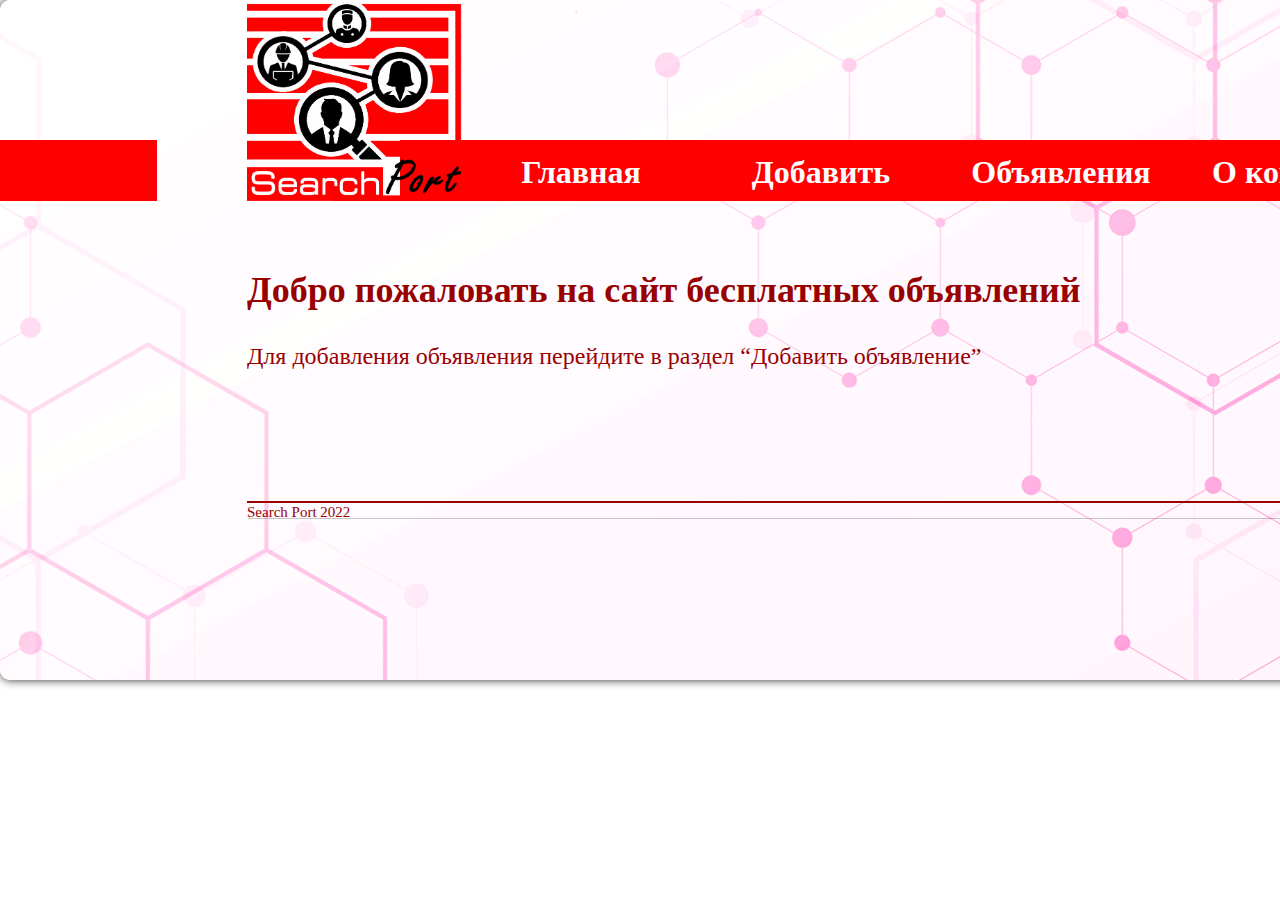
<file: SearchPortFront/wwwroot/index.html>
<!doctype html>
<html lang="en">

<head>
  <!-- Required meta tags -->
  <meta charset="utf-8">
  <meta name="viewport" content="width=device-width, initial-scale=1">

  <!-- Bootstrap CSS -->
  <link href="css/bootstrap/bootstrap.min.css" rel="stylesheet">
  <link href="css/style.css" rel="stylesheet">

  <link rel="preconnect" href="https://fonts.googleapis.com">
  <link rel="preconnect" href="https://fonts.gstatic.com" crossorigin>
  <link href="https://fonts.googleapis.com/css2?family=Inter&display=swap" rel="stylesheet">

  <title>Search Port</title>
</head>

<body>
  <div class="block">
    <div class="container">
      <header>
        <div class="row">
          <div class="col-1"></div>
          <div class="col-2">
            <a href="index.html"><img src="img/logo3_1_1.png" width="220" height="201"></a>
          </div>
          <div class="col-8">
            <nav class="navbar navbar-expand-lg">
              <div class="container-fluid">
                <div class="collapse navbar-collapse">
                  <ul class="navbar-nav main-menu">
                    <li class="nav-item">
                      <a class="nav-link menu-item" href="index.html">Главная</a>
                    </li>
                    <li class="nav-item">
                      <a class="nav-link menu-item" href="#">Добавить</a>
                    </li>
                    <li class="nav-item">
                      <a class="nav-link menu-item" href="#">Объявления</a>
                    </li>
                    <li class="nav-item">
                      <a class="nav-link menu-item" href="about.html">О компании</a>
                    </li>
                  </ul>
                </div>
              </div>
            </nav>
  
          </div>
          <div class="col-1"></div>
        </div>
      </header>
  
      <main>
        <div class="row">
          <div class="col-1"></div>
          <div class="col-10">
            <h1 class="page_header">Добро пожаловать на сайт бесплатных объявлений</h1>
            <div class="page_content"><p>Для добавления объявления перейдите в раздел “Добавить объявление”</p></div>
          </div>
          <div class="col-1"></div>
        </div>
      </main>
      <footer>
        <div class="row">
  
          <div class="col-1"></div>
          <div class="col-10">
            <div class="page_rooler"><hr/></div>
            <div class="page_footer">
              <p>Search Port 2022</p>
            </div>
          </div>
          </div>
          <div class="col-1"></div>
        </div>
  
      </footer>
    </div>
  
  
    <script src="js/bootstrap.bundle.min.js"></script>
    <script src="js/script.js"></script>
  </div>
  

</body>

</html>
</file>
<file: SearchPortFront/wwwroot/css/style.css>
body {
    font-family: 'Lora', serif;
}

.menu-item {
    font-family: 'Lora';
    font-style: normal;
    font-weight: 700;
    font-size: 32px;
    line-height: 41px;
    text-align: center;

    color: #FFFFFF;
    background: #FF0000;
    border-radius: 5px;

    width: 240px;
}

.main-menu {
    margin-top: 136px;
}

.nav-link:hover,
.nav-link:focus {
    color: white;
    text-decoration: underline;
}

.page_header {
    width: 940px;
height: 48px;
left: 130px;
top: 276px;

font-family: 'Lora';
font-style: normal;
font-weight: 700;
font-size: 36px;
line-height: 46px;

color: #990000;
    margin-top: 58px;

}

.page_content {
    width: 1185px;
height: 30px;
left: 130px;
top: 350px;

font-family: 'Lora';
font-style: normal;
font-weight: 400;
font-size: 24px;
line-height: 31px;

color: #990000;
    margin-top: 26px;
}

.page_rooler {
    width: 1185px;
height: 0px;
left: 130px;
top: 620px;

border: 1px solid #990000;
    margin-top: 130px;

}

.page_footer {
    width: 120px;
height: 19px;
left: 130px;
top: 635px;

font-family: 'Lora';
font-style: normal;
font-weight: 400;
font-size: 15px;
line-height: 19px;

color: #990000;
}
.block {
    border-radius: 10px;
    height: 680px;
    width: 1420px;
    box-shadow: 0 0 10px rgb(46, 46, 46);
    background: url(../img/Podlozka2_1.png) 400px 140px no-repeat, url(../img/Podlozka1_1.png) 0px 140px no-repeat, url(../img/fone1.png) center no-repeat;
}

.page_button{
    padding-top: 100px;
}
</file>
